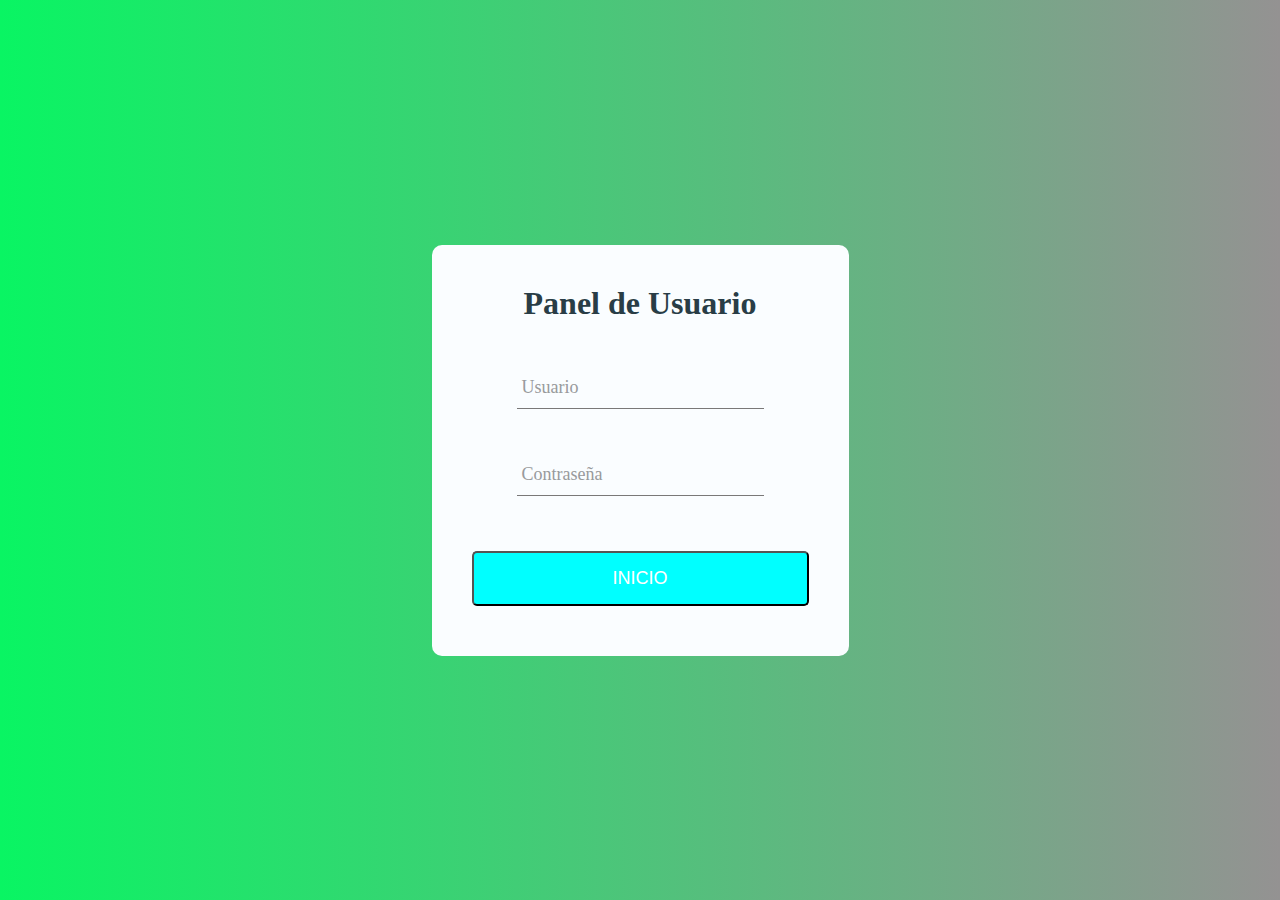
<file: Panel/panel.html>
<!DOCTYPE html>
<html lang="es">
<head>
    <meta charset="UTF-8">
    <meta http-equiv="X-UA-Compatible" content="IE=edge">
    <meta name="viewport" content="width=device-width, initial-scale=1.0">
    <title>Ingreso</title>
    <link rel="icon" type="image/x-icon" href=""> 
    <link rel="stylesheet" type="text/css" href="/Css/estilos.css" /> 
    <!--letra agregada-->
    <link rel="preconnect" href="https://fonts.googleapis.com">
    <link rel="preconnect" href="https://fonts.gstatic.com" crossorigin>
    <link href="https://fonts.googleapis.com/css2?family=Roboto:wght@300&display=swap" rel="stylesheet">
    
</head>
<body class="body-panel">
    <form action="/Panel/modificador.html" method="get"  id="form">
        <div class="form">
          <h1>Panel de Usuario</h1>
            <div class="grupo">
                <input type="text" name="" id="name" required><span class="barra"></span>
                    <label> Usuario</label>                
            </div>
            <div class="grupo">
                <input type="password"  id="password" required><span class="barra"> </span>
                    <label>Contraseña</label>               
            </div>
            <button  type="reset" id="valida"> INICIO</button>
        </div>
        <h3 id="inco">USUARIO O CONTRASEÑA INCORRECTO</h3>
        
    </form>
    
    <script src="/Js/acceso.js" ></script>

</body>
</html>
</file>
<file: Css/estilos.css>
*{
    margin: 0;
    padding: 0;
    box-sizing: border-box;
}

:root{
    --colorTextos1: rgb(41, 61, 70); 
    --colorFondo1: rgb(9, 245, 99);
    --colorFondo2 : rgb(250, 253, 255);
}


/*---------------------------------PANEL---------------------------------------------------*/

.body-panel{
    background: linear-gradient(to right, rgb(9, 245, 99), rgb(148, 146, 146)) ;
    height: 100vh;
    width: 100%;
    display: flex;
    justify-content: center;
    align-items: center;
}
h1{
    color: rgb(41, 61, 70);
    text-align: center;
    font-weight: 700;    
}

form{
    background:  rgb(250, 253, 255) ;
    border-radius: 10px ;
    box-shadow: 0 0 6px 0 rgb(255, 255, 255 0,8);
    padding: 40px;
}

.form{
   width: 100%;
   margin: auto;
}
.grupo{
    position: relative;
    margin: 45px;
}
.grupo input{
    background: none;
    color: #585757;
    font-size: 18px;
    padding: 10px 10px 10px 5px;
    display: block;
    width: 100%;
    border: none;
    border-bottom: 1px solid rgb(121, 120, 120);
}

.grupo input:focus{
    outline: none;
    
}
.grupo label {
    font-size: 18px;
    position: absolute;
    left: 5px; 
    transition: 0.5s ease-in-out all;
    pointer-events: none;
    top: 10px;
    color: rgb(152, 154, 156);
    }

.grupo input:focus~label, .grupo input:valid~label{
    top: -15px;
    font-size: 16px;
        
}

#valida{
    padding: 15px;
    background-color: aqua;
    font-size: 18px;
    font-family: 'Segoe UI', Tahoma, Geneva, Verdana, sans-serif;
    margin:10px auto;
    width: 100%;
    cursor: pointer;
    color: white;
    text-transform: uppercase;
    border-radius: 5px;
    text-align: center;
}
#valida:hover{
    transform: scale(1.02);
    color: rgb(250, 66, 10);
}
@media(max-width:500px){
    .form{
        width: 80%;
    }

    .grupo label {
        font-size: 15px;
        top:-10px ;
        }

        .grupo input:focus~label, .grupo input:valid~label{
            top: -30px;
            font-size: 16px;
                
        }
        .grupo input{
            background: none;
            color: #585757;
            font-size: 13px;
           
           
        }
        
}
#inco{
    display: none ;
    font-size: 12px;
    color: red;
   text-align:center ;
}


/*---------------------------------INDEX---------------------------------------------------*/
#div-img{
    background-image: url(/Img/img1.jpg);
    height: 100px;
    width: 100px;
}



/*---------------------------------XXXXXXXXXXXXXXX---------------------------------------------------*/
.oculto{
    display : none;
}
.mostrar{
    display: block;
}
</file>
